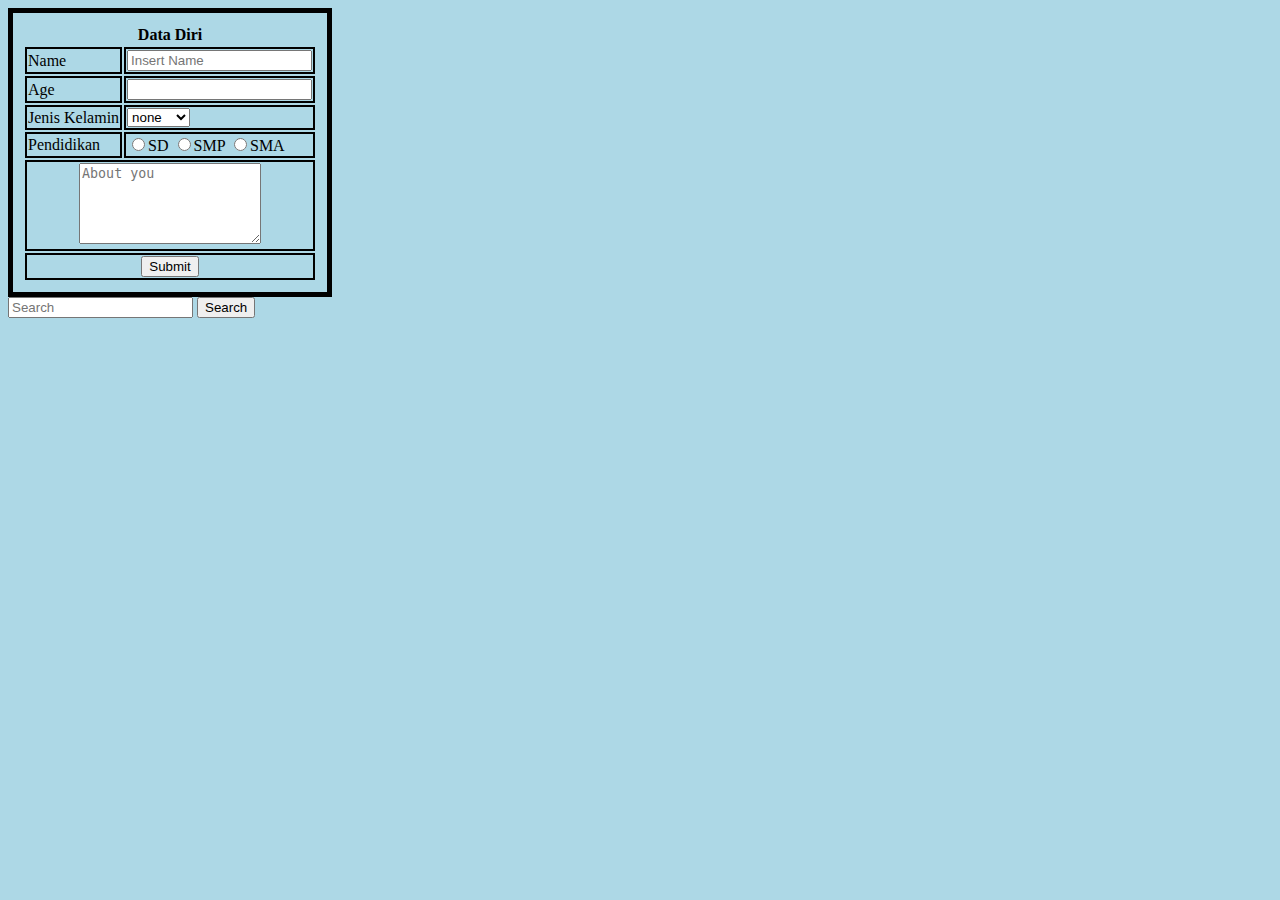
<file: html/index.html>
<!DOCTYPE html>
<html lang="en">

<head>
  <title>ABC</title>
  <meta charset="UTF-8">
  <meta name="viewport" content="width=device-width, initial-scale=1">
  <link rel="stylesheet" href="/css/style.css">
</head>

<body>

  <div>
    <div class="form-table">
      <table class="table">
        <thead>
          <th colspan="2px">
            Data Diri
          </th>
        </thead>
        <tbody class="table-body">
          <tr>
            <td>
              <label for="nama">Name</label>
            </td>
            <td>
              <input name="nama" type="text" placeholder="Insert Name">
            </td>
          </tr>

          <tr>
            <td>
              <label for="umur">Age</label>
            </td>
            <td>
              <input type="number" name="umur">
            </td>
          </tr>

          <tr>
            <td>Jenis Kelamin</td>
            <td>
              <select name="" id="jenis_kelamin">
                <option value="Jenis Kelamin">none</option>
                <option value="">Pria</option>
                <option value="">Wanita</option>
              </select>
            </td>
          </tr>
          <tr>
            <td>Pendidikan</td>
            <td>
              <input type="radio" name="pendidikan">SD</input>
              <label for="pendidikan"></label>

              <input type="radio" name="pendidikan">SMP</input>
              <label for="pendidikan"></label>

              <input type="radio" name="pendidikan">SMA</input>
              <label for="pendidikan"></label>
            </td>
          </tr>
          <tr>
            <td class="comment-td" colspan="2">
              <textarea name="comment" id="comment-section" cols="20" rows="5" placeholder="About you"></textarea>
            </td>
          </tr>
          <tr>
            <td align="center" colspan="2">
              <button class="upload" type="submit" onclick="submit();">Submit</button>
            </td>
          </tr>
        </tbody>
      </table>
    </div>
  </div>

  <div class="browse">
    <div class="search-bar">
      <div class="search-input">
        <input type="text" id="item-to-search" placeholder="Search">
        <a onclick="onClickSearch();">
          <button class="search-button">Search</button>
        </a>

      </div>
    </div>
  </div>

  <script type='application/javascript' src="/js/script.js"></script>

</body>


</html>
</file>
<file: css/style.css>
@import url("./navbar.css");

body {
  background: lightblue;
}

div.table-container{
  margin-top:10px;
}

table.table{
padding: 10px;
border: 5px solid;

}
td{
  border: 2px solid;
}
td.comment-td{
  text-align: center;
}

button.upload:hover{
  background-color: yellow;
}

p#greet{
  color: blue;
}
</file>
